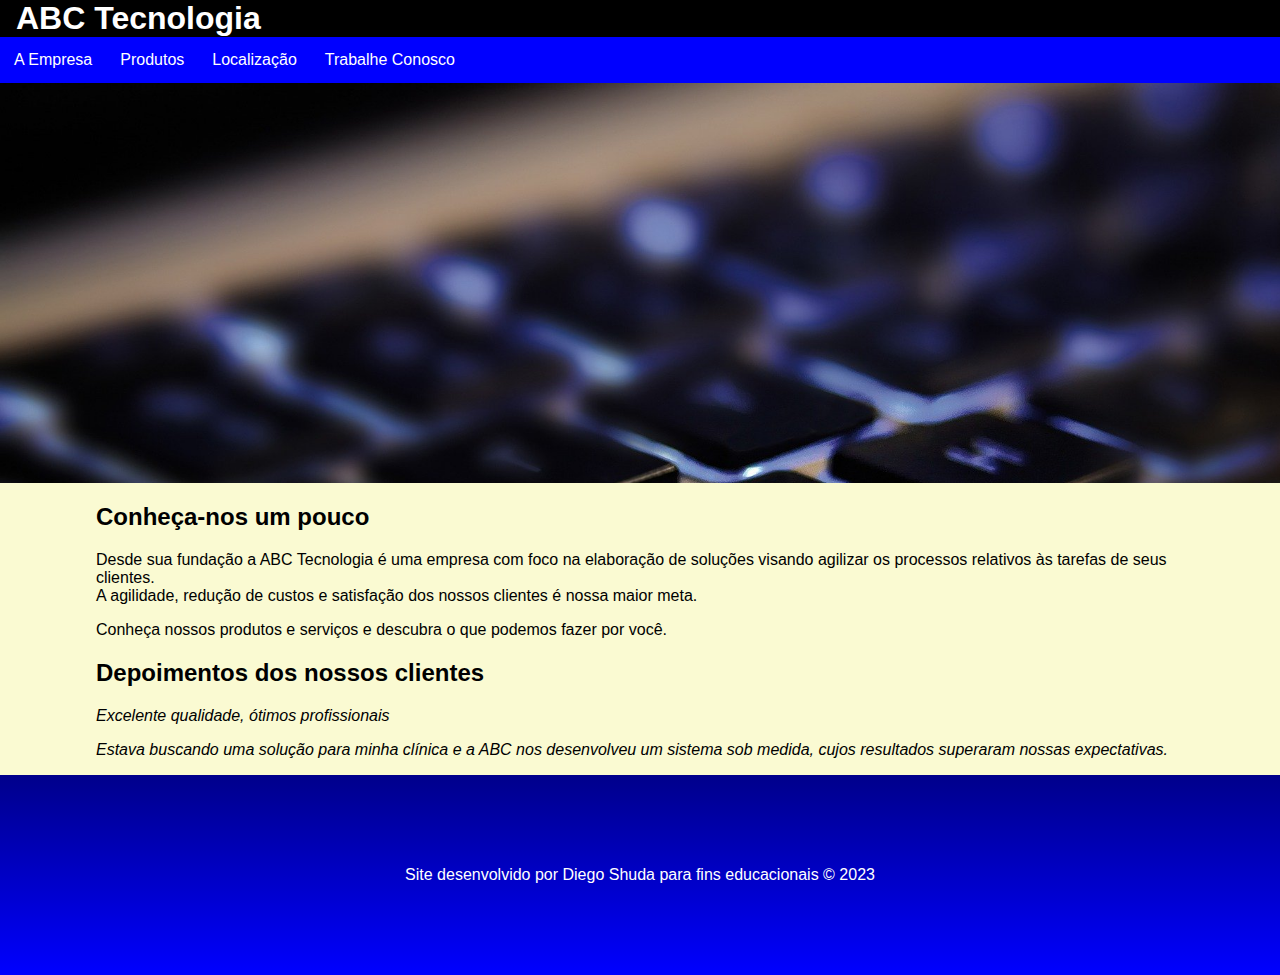
<file: index.html>
<!DOCTYPE html>
<html lang="pt-br">
<head>
<meta charset="UTF-8">
<meta name="viewport" content="width=device-width, initial-scale=1.0">
<title>ABC Tecnologia </title>
<link rel="stylesheet" href="css/estilos.css">
<link rel="stylesheet" href="css/menu.css">
</head>
<body>
    <header>
        <h1>ABC Tecnologia</h1>
        <nav>
            <ul class="menu">
                <li><a href="index.html">A Empresa</a></li>
                <li><a href="produtos.html">Produtos</a></li>
                <li><a href="localizacao.html">Localização</a></li>
                <li><a href="rh/registro.html">Trabalhe Conosco</a></li>

                <li class="icone">
                    <a href="">Menu &equiv;</a>
                </li>
            </ul>
        </nav>
    </header>

    <!-- Área decorativa,
    formatada com CSS -->
    <div id="imagem-decorativa"></div>

    <main>
        <article>
            <h2>Conheça-nos um pouco</h2>
            <p>Desde sua fundação a ABC Tecnologia é uma empresa com foco na elaboração de soluções visando agilizar os processos relativos às tarefas de seus clientes.
            <br>A agilidade, redução de custos e satisfação dos nossos clientes é nossa maior meta.</p>
            <p>Conheça nossos produtos e serviços e descubra o que podemos fazer por você.</p>
        </article>

        <article>
            <h2>Depoimentos dos nossos clientes</h2>
            <p><i>Excelente qualidade, ótimos profissionais</i></p>
            <p><i>Estava buscando uma solução para minha clínica e a ABC nos desenvolveu um sistema sob medida, cujos resultados superaram nossas expectativas.</i></p>
        </article>
    </main>

    <footer>
        <p>Site desenvolvido por Diego Shuda para fins
            educacionais &copy; 2023
        </p>
    </footer>

    <script src="js/menu.js"></script>
</body>
</html>
</file>
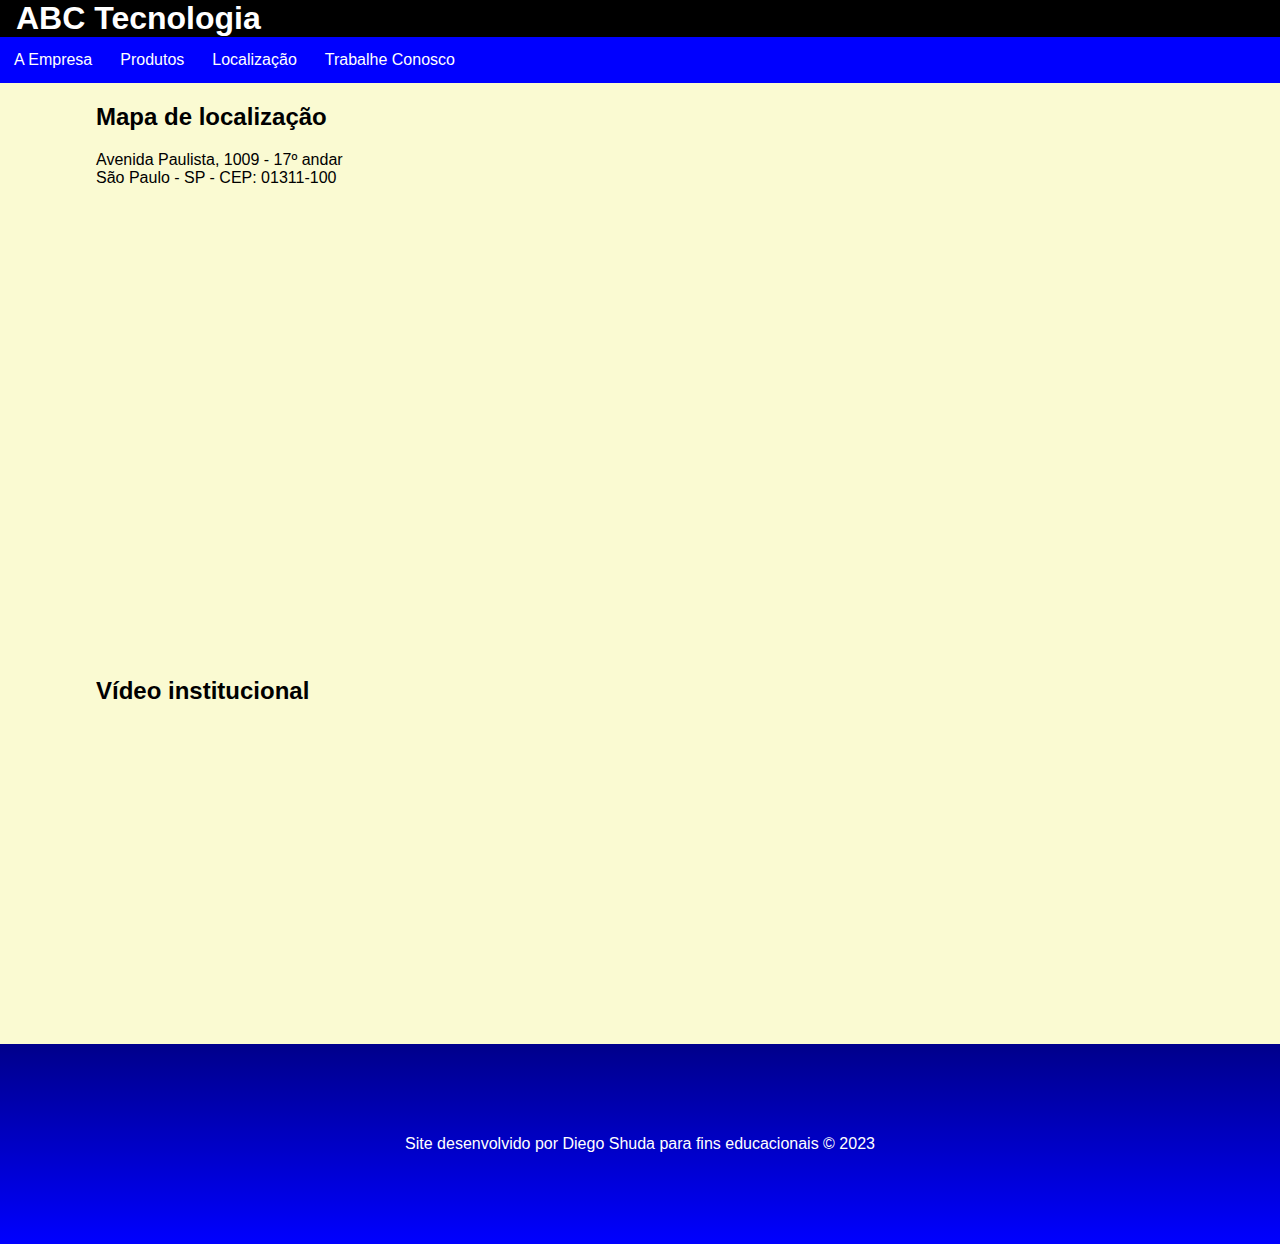
<file: localizacao.html>
<!DOCTYPE html>
<html lang="pt-br">

<head>
    <meta charset="UTF-8">
    <meta name="viewport" content="width=device-width, initial-scale=1.0">
    <title>Localização - ABC Tecnologia </title>
    <link rel="stylesheet" href="css/estilos.css">
    <link rel="stylesheet" href="css/menu.css">
</head>

<body>
    <header>
        <h1>ABC Tecnologia</h1>
        <nav>
            <ul class="menu">
                <li><a href="index.html">A Empresa</a></li>
                <li><a href="produtos.html">Produtos</a></li>
                <li><a href="localizacao.html">Localização</a></li>
                <li><a href="rh/registro.html">Trabalhe Conosco</a></li>

                <li class="icone">
                    <a href="">Menu &equiv;</a>
                </li>
            </ul>
        </nav>
    </header>


    <main>

        <!-- LOCALIZAÇÃO -->
        <article>
            <h2>Mapa de localização</h2>
            <p>Avenida Paulista, 1009 - 17º andar <br> São Paulo - SP - CEP: 01311-100 </p>
            <iframe
                src="https://www.google.com/maps/embed?pb=!1m18!1m12!1m3!1d3657.0841241724224!2d-46.655001924940535!3d-23.565421961740906!2m3!1f0!2f0!3f0!3m2!1i1024!2i768!4f13.1!3m3!1m2!1s0x94ce59c794a7aa7f%3A0xb829a724a0e0f972!2sImpacta%20Treinamentos!5e0!3m2!1spt-BR!2sbr!4v1697765343597!5m2!1spt-BR!2sbr"
                 height="450" style="border:0;" allowfullscreen="" loading="lazy"
                referrerpolicy="no-referrer-when-downgrade"></iframe>




            <h2>Vídeo institucional</h2>
            <iframe  height="315" src="https://www.youtube.com/embed/Fos563sBUxY?si=XM3dczfx4eShx6F4"
                title="YouTube video player" frameborder="0"
                allow="accelerometer; autoplay; clipboard-write; encrypted-media; gyroscope; picture-in-picture; web-share"
                allowfullscreen></iframe>

                




        </article>
        <!-- FIM LOCALIZAÇÃO -->

    </main>

    <footer>
        <p>Site desenvolvido por Diego Shuda para fins
            educacionais &copy; 2023
        </p>
    </footer>

    <script src="js/menu.js"></script>
</body>

</html>
</file>
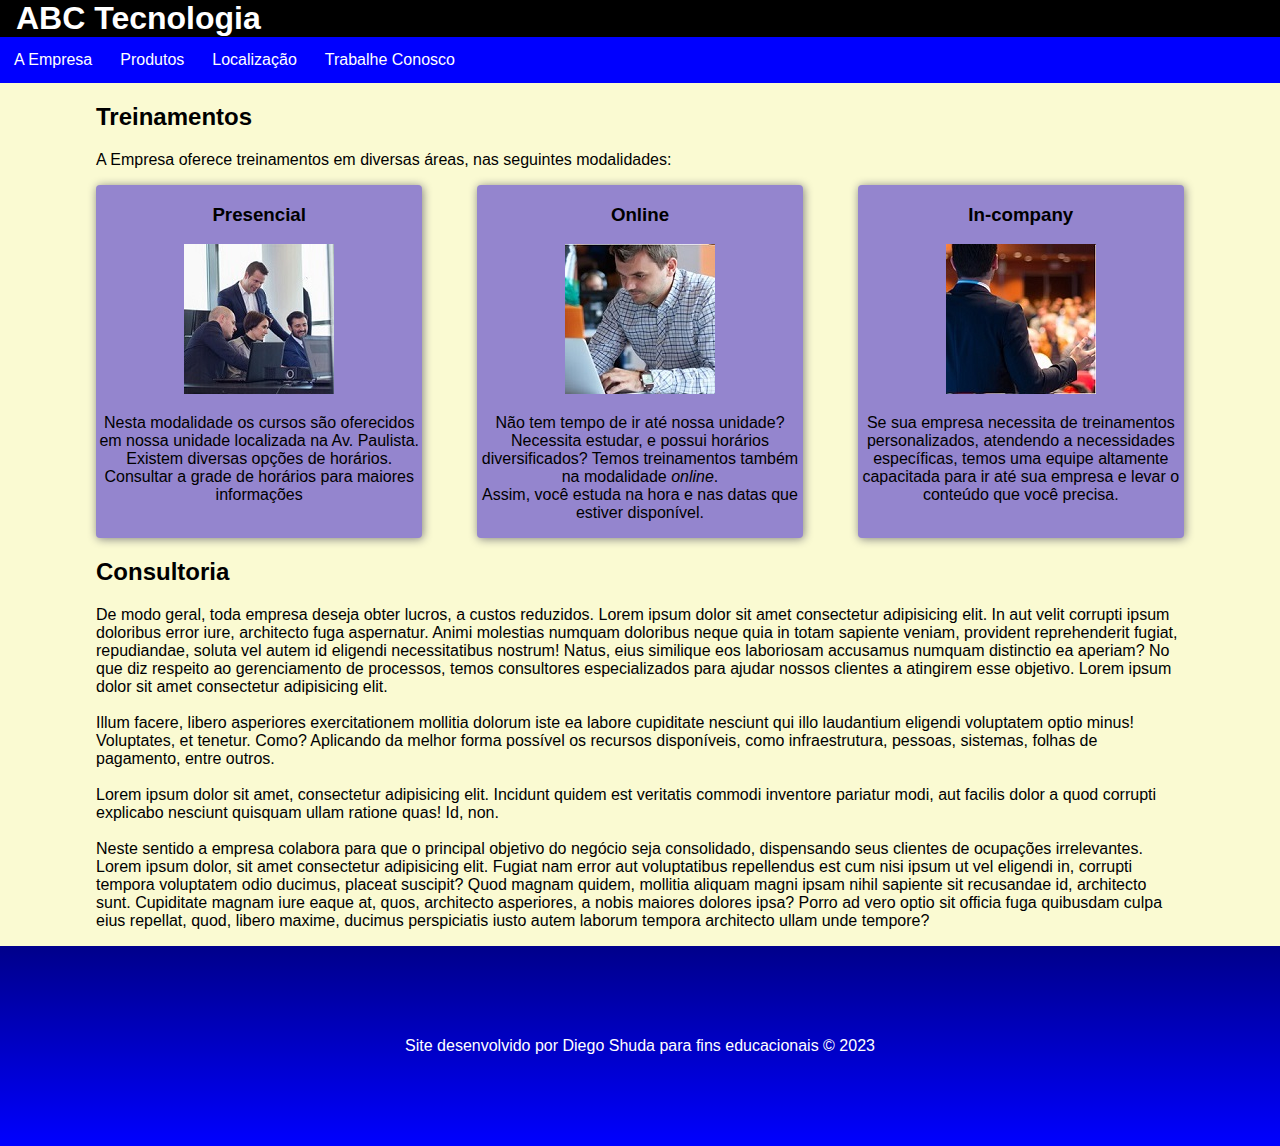
<file: produtos.html>
<!DOCTYPE html>
<html lang="pt-br">
<head>
<meta charset="UTF-8">
<meta name="viewport" content="width=device-width, initial-scale=1.0">
<title>Produtos - ABC Tecnologia </title>
<link rel="stylesheet" href="css/estilos.css">
<link rel="stylesheet" href="css/menu.css">
</head>
<body>
    <header>
        <h1>ABC Tecnologia</h1>
        <nav>
            <ul class="menu">
                <li><a href="index.html">A Empresa</a></li>
                <li><a href="produtos.html">Produtos</a></li>
                <li><a href="localizacao.html">Localização</a></li>
                <li><a href="rh/registro.html">Trabalhe Conosco</a></li>

                <li class="icone">
                    <a href="">Menu &equiv;</a>
                </li>
            </ul>
        </nav>
    </header>

   
    <main>
     <!-- TREINAMENTOS -->
     <article>
        <h2>Treinamentos</h2>
        <p>A Empresa oferece treinamentos em diversas áreas, nas seguintes modalidades:</p>            
        
        
        <div class="treinamentos">
        <section>
            <h3>Presencial</h3>
            <img src="imagens/curso-presencial.jpg" alt="">
            <p>
                Nesta modalidade os cursos são oferecidos em nossa unidade localizada na Av. Paulista.
                Existem diversas opções de horários.<br> Consultar a grade de horários para maiores informações
            </p>
        </section>
        <section>
            <h3>Online</h3>
            <img src="imagens/curso-online.jpg" alt="">
            <p>
                Não tem tempo de ir até nossa unidade? Necessita estudar, e possui horários diversificados?
                Temos treinamentos também na modalidade <i>online</i>.<br> Assim, você estuda na hora e nas datas que estiver disponível.
            </p>
        </section>
        <section>
            <h3>In-company</h3>
            <img src="imagens/curso-incompany.jpg" alt="">
            <p>
                Se sua empresa necessita de treinamentos personalizados, atendendo a necessidades específicas, temos uma equipe altamente capacitada para ir até sua empresa e levar o conteúdo que você precisa.
            </p>
        </section>
    </div>

    </article>
    <!-- FIM TREINAMENTOS -->




<!-- CONSULTORIA -->
  <article>
    <h2>Consultoria</h2>
    <p>
        De modo geral, toda empresa deseja obter lucros,  a custos reduzidos. Lorem ipsum dolor sit amet consectetur adipisicing elit. In aut velit corrupti ipsum doloribus error iure, architecto fuga aspernatur. Animi molestias numquam doloribus neque quia in totam sapiente veniam, provident reprehenderit fugiat, repudiandae, soluta vel autem id eligendi necessitatibus nostrum! Natus, eius similique eos laboriosam accusamus numquam distinctio ea aperiam?
        No que diz respeito ao gerenciamento de processos, temos consultores especializados para ajudar nossos clientes a atingirem esse objetivo. Lorem ipsum dolor sit amet consectetur adipisicing elit. <br> <br> Illum facere, libero asperiores exercitationem mollitia dolorum iste ea labore cupiditate nesciunt qui illo laudantium eligendi voluptatem optio minus! Voluptates, et tenetur.
        Como? Aplicando da melhor forma possível os recursos disponíveis, como infraestrutura, pessoas, sistemas, folhas de pagamento, entre outros.<br> <br> Lorem ipsum dolor sit amet, consectetur adipisicing elit. Incidunt quidem est veritatis commodi inventore pariatur modi, aut facilis dolor a quod corrupti explicabo nesciunt quisquam ullam ratione quas! Id, non. <br> <br>
        Neste sentido a empresa colabora para que o principal objetivo do negócio seja consolidado, dispensando seus clientes de ocupações irrelevantes. Lorem ipsum dolor, sit amet consectetur adipisicing elit. Fugiat nam error aut voluptatibus repellendus est cum nisi ipsum ut vel eligendi in, corrupti tempora voluptatem odio ducimus, placeat suscipit? Quod magnam quidem, mollitia aliquam magni ipsam nihil sapiente sit recusandae id, architecto sunt. Cupiditate magnam iure eaque at, quos, architecto asperiores, a nobis maiores dolores ipsa? Porro ad vero optio sit officia fuga quibusdam culpa eius repellat, quod, libero maxime, ducimus perspiciatis iusto autem laborum tempora architecto ullam unde tempore?
      </p>
  </article>
  <!-- FIM CONSULTORIA -->   


    </main>

    <footer>
        <p>Site desenvolvido por Diego Shuda para fins
            educacionais &copy; 2023
        </p>
    </footer>

    <script src="js/menu.js"></script>
</body>
</html>
</file>
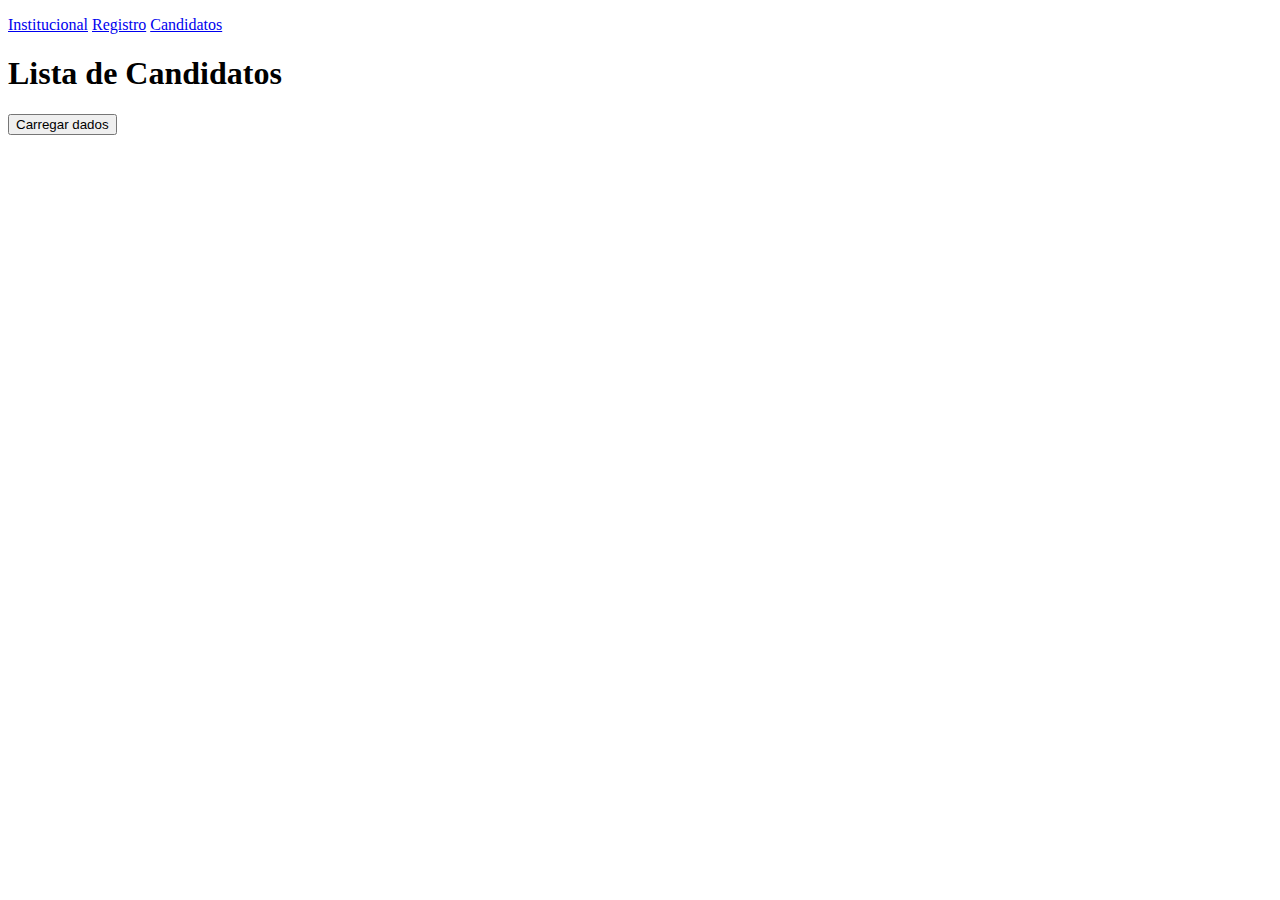
<file: rh/candidatos.html>
<!DOCTYPE html>
<html lang="pt-br">

<head>
    <meta charset="UTF-8">
    <meta name="viewport" content="width=device-width, initial-scale=1.0">
    <title>Candidatos - ABC Tecnologia</title>
    <link rel="stylesheet" href="https://cdn.jsdelivr.net/npm/bootstrap@4.6.2/dist/css/bootstrap.min.css"
        integrity="sha384-xOolHFLEh07PJGoPkLv1IbcEPTNtaed2xpHsD9ESMhqIYd0nLMwNLD69Npy4HI+N" crossorigin="anonymous">
</head>

<body>
    <p></p>
    <nav class="nav">
        <a class="nav-link" href="../index.html">Institucional</a>
        <a class="nav-link" href="registro.html">Registro</a>
        <a class="nav-link" href="candidatos.html">Candidatos</a>
    </nav>
    <div class="p-1 container border border-primary">
    <h1 class="text-center">Lista de Candidatos</h1>
<!-- BOTÃO MUITO LEGAL -->
    <button id="carregar" class="btn btn-primary btn-lg">
        Carregar dados
    </button>

    <ul id="lista" class="list-group"></ul>
</div>
  <!-- importando a biblioteca jquery --> 
<script src="https://code.jquery.com/jquery-3.7.1.min.js"></script>

<script src="../js/lista-candidados.js"></script>

</body>

</html>
</file>
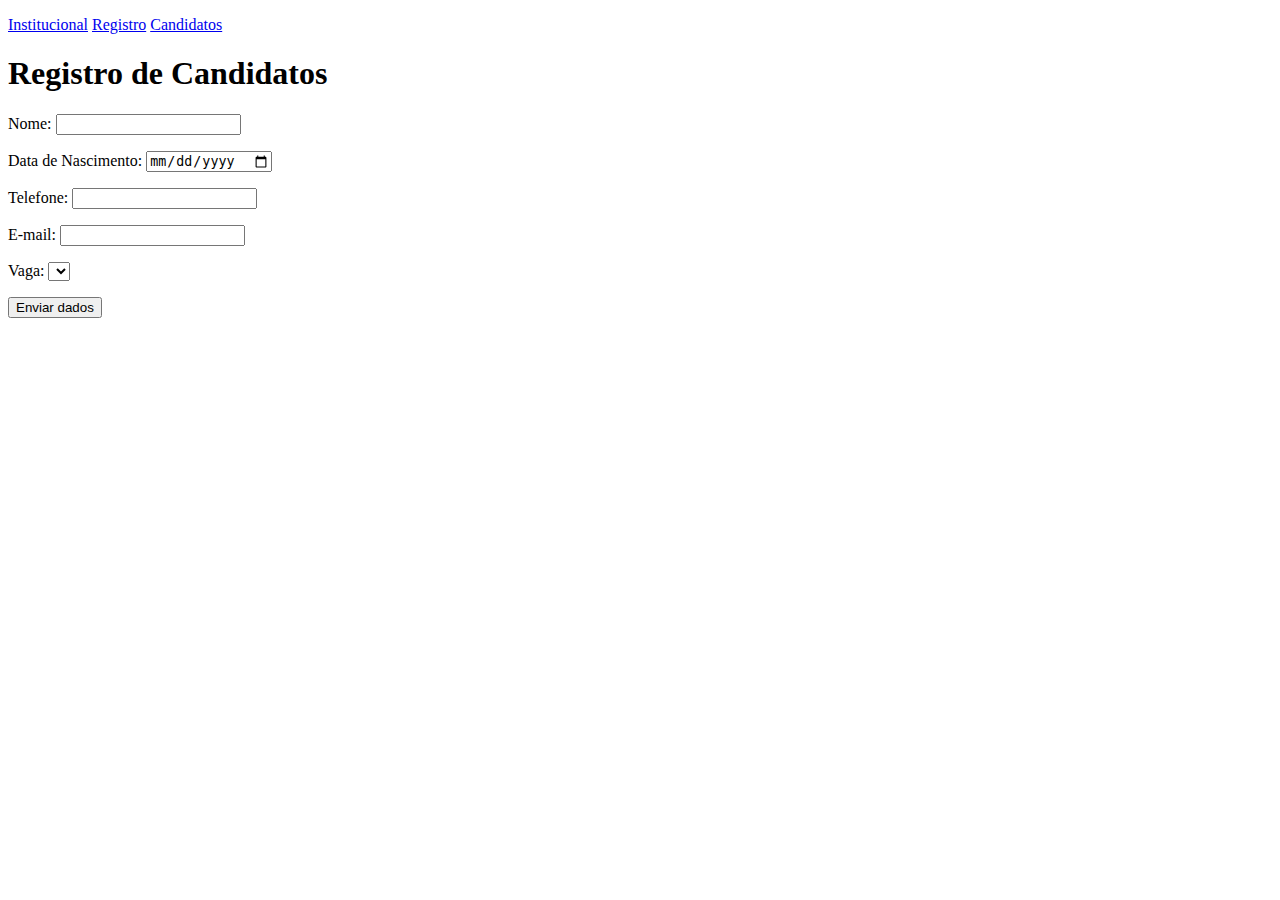
<file: rh/registro.html>
<!DOCTYPE html>
<html lang="pt-br">

<head>
    <meta charset="UTF-8">
    <meta name="viewport" content="width=device-width, initial-scale=1.0">
    <title>Registro - ABC Tecnologia</title>
    <link rel="stylesheet" href="https://cdn.jsdelivr.net/npm/bootstrap@4.6.2/dist/css/bootstrap.min.css"
        integrity="sha384-xOolHFLEh07PJGoPkLv1IbcEPTNtaed2xpHsD9ESMhqIYd0nLMwNLD69Npy4HI+N" crossorigin="anonymous">
</head>

<body>
    <p></p>
    <nav class="nav">
        <a class="nav-link" href="../index.html">Institucional</a>
        <a class="nav-link" href="registro.html">Registro</a>
        <a class="nav-link" href="candidatos.html">Candidatos</a>
    </nav>
    <div class="container">
    <h1 class="text-center">Registro de Candidatos</h1>
    <!-- Para fazer um formulário -->
    <form action="" method="post" autocomplete="off">
        <p>
            <label for="nome">Nome:</label>
            <input class="form-control" required type="text" name="nome" id="nome">

        </p>

        <p>
            <label for="nascimento">Data de Nascimento:</label>
            <input class="form-control" required type="date" name="nascimento" id="nascimento">

        </p>

        <p>
            <label for="telefone">Telefone:</label>
            <input class="form-control" required type="tel" name="telefone" id="telefone">
        </p>

        <p>
            <label for="email">E-mail:</label>
            <input class="form-control" required type="email" name="email" id="email">
        </p>

        <p>
            <label for="vaga">Vaga:</label>
            <select class="custom-select" required name="vaga" id="vaga">

            </select>
        </p>

        <button type="submit">Enviar dados</button>
    </form>
</div>
    <script src="../js/lista-vagas.js"></script>
    <script src="../js/cadastro.js"></script>








</body>

</html>
</file>
<file: css/menu.css>
.menu {
    list-style: none;
    margin: 0;
    padding: 0;
    background-color: blue;

    /* Resolvendo o problema do float */
    overflow: hidden;
}

.menu a {
    color: white;
    text-decoration: none;
    padding: 14px;
    display: block;
}

/* :hover (passar o mouse) */
.menu a:hover, .menu a:focus {
    background-color: white;
    color: blue;
}

/* Fazer os itens do menu
ficarem lado a lado */
.menu li { float: left; }

/* Esconde o item com a classe icone */
.menu li.icone { display: none; } 

/* Quando o site for visualizado em telas
de até 760px */
@media screen and (max-width: 760px) {
    /* Esconder todos os itens do menu */
    .menu li { display: none; }

    /* Tornar visivel APENAS o item 
    com a classe icone */
    .menu li.icone {
        display: block;
        float: right;
    }

    /* Regra "fechada", ou seja, é uma regra
    que só entrará em funcionamento quando
    as duas classes estiverem JUNTAS 
    (menu aberto). Quando isso ocorrer, desativamos o float e exibimos como bloco (um em cima do outro) */
    .menu.aberto li {
        float: none;
        display: block;
    }

    /* Quando as duas classes estiverem JUNTAS,
    reposicionamos o icone (texto Menu) na parte
    superior/direita. */
    .menu.aberto li.icone {
        position: absolute;
        top: 0;
        right: 0;
    }

    /* Quando as duas classes estiverem JUNTAS,
    indicamos que a referência de posicionamento
    é o próprio menu. Esta regra complementa
    a anterior quanto à posição final do texto
    Menu. */
    .menu.aberto { position: relative; }
}
</file>
<file: css/estilos.css>
/* CSS Reset em alguns elementos */
body, h1 {
    margin: 0;
    padding: 0;
}

body {
    background-color: lightgoldenrodyellow;
    font-family: 'Segoe UI', Tahoma, Geneva, Verdana, sans-serif;
}

h1 {
    background-color: black;
    color: white;
    padding-left: 16px;
}

main {
    width: 85%;
    margin: auto;
}

footer {
    height: 200px;
    background: linear-gradient(darkblue, blue);
    color: white;
    text-align: center;

    display: flex;
    justify-content: center;
    align-items: center;
}


/* Regra usando seletor ID */
#imagem-decorativa { 
    height: 400px;
    background-image: url(../imagens/teclado.jpg);
    background-size: cover;
    background-attachment: fixed;
}


.treinamentos{
    display: flex;
    justify-content:space-between;
}

.treinamentos section {
width: 30%;
background-color: rgb(148, 133, 206);
text-align: center;
border-radius: 4px;
box-shadow: grey 1px 1px 10px;

}

iframe {width: 100%;}
</file>
